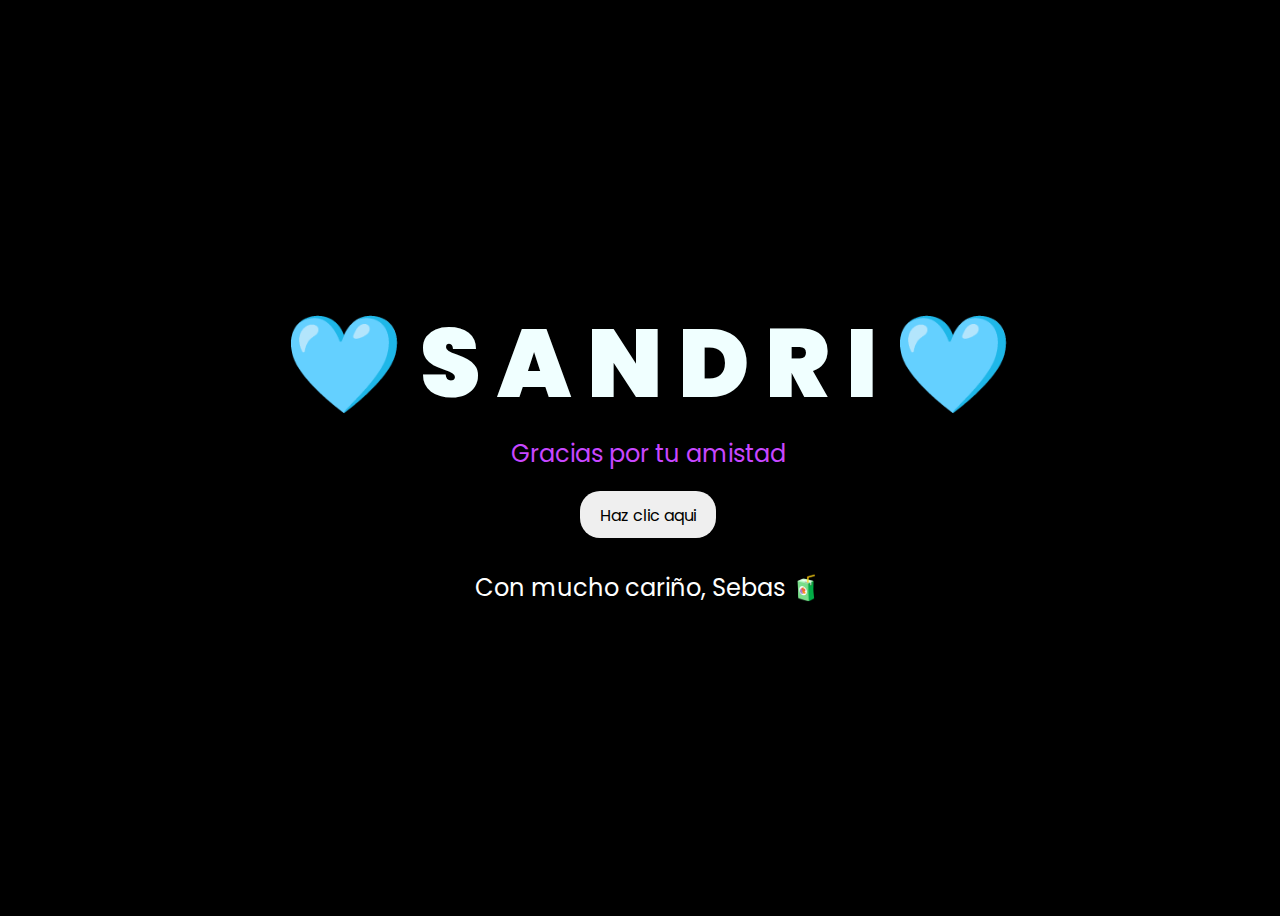
<file: index.html>
<!DOCTYPE html>
<html lang="en">
<head>
    <meta charset="UTF-8">
    <meta http-equiv="X-UA-Compatible" content="IE=edge">
    <meta name="viewport" content="width=device-width, initial-scale=1.0">
    <link rel="stylesheet" href="css/style.css">
    <link rel="icon" href="img/flowers.png" type="image/x-icon">
    <title>FLORES</title>
</head>
<body>
    <div class="greetings">

        
        <span>🩵</span>
        <span>S</span>
        <span>A</span>
        <span>N</span>
        <span>D</span>
        <span>R</span>
        <span>I</span>
        <span>🩵</span>
    </div>
    <div class="greetings">
        <span></span>
        <span></span>
        <span></span>
        <span></span>
        <span></span>
        <span></span>
    </div>
    <div class="description">
        <span>Gracias por tu amistad</span>
    </div>


    <div class="button">
        <button>
            <a href="FLORES.html">Haz clic aqui</a>
        </button>
    </div>    
       
    <p></p>

        <div class="description">
            <span style="color: white;">Con mucho cariño, Sebas 🧃</span>
          </div>
    
</body>
</html>
</file>
<file: css/style.css>
@import url('https://fonts.googleapis.com/css2?family=Poppins:ital,wght@0,500;1,900&display=swap');
*{
    font-family: 'Poppins',cursive;
}
body{
    color: azure;
    width: 100%;
    height: 100vh;
    display: flex;
    flex-direction: column;
    align-items: center;
    justify-content: center;
    background-color: black;
}
.greetings{
    font-size: 6rem;
    font-weight: 900;
}
.greetings > span{
    animation: glow 2.5s ease-in-out infinite;
}
@keyframes glow{
    0%, 100%{
        color: #fff;
        text-shadow: 0 0 12px #c847ff, 0 0 50px #c847ff, 0 0 100px #c847ff;
    }
    10%, 90%{
        color: #696565;
        text-shadow: none;
    }
}
.greetings > span:nth-child(2){
    animation-delay: .2s ;
}
.greetings > span:nth-child(3){
    animation-delay: .4s ;
}
.greetings > span:nth-child(4){
    animation-delay: .6s;
}
.greetings > span:nth-child(5){
    animation-delay: .8s;
}

.description{
    font-size: 1.5rem;
    margin-bottom: 20px;
}

.button a{
    text-decoration: none;
    font-size: 1rem;
    color: #111;
}

@media screen and (max-width:574px){
    .greetings{
        display: block;
        font-size: 3rem;
        font-weight: 500;
        text-align: center;
    }
    .description{
        font-size: 1rem;
    }
    
    .button a{
        font-size: .5rem;
    }
}

.description{
    color: #c847ff;
}

/* Estilo para el botón */
.button button {
    background-color: c847ff; /* Fondo amarillo */
    border: none; /* Sin bordes */
    padding: 10px 20px; /* Ajusta el relleno según tu preferencia */
    font-size: 18px; /* Tamaño de fuente */
    cursor: pointer;
    position: relative; /* Necesario para el resplandor */
    border-radius: 20px; /* Esquinas redondeadas */
    transition: background-color 0.5s ease-in-out; /* Transición suave para el color de fondo */
  }
  
  /* Estilo para el enlace dentro del botón */
  .button button a {
    text-decoration: none; /* Elimina el subrayado del enlace */
    color: inherit; /* Hereda el color del texto del botón */
  }
  
  /* Efecto de resplandor al pasar el cursor sobre el botón */
  .button button:hover {
    background-color: #c847ff; /* Cambia el color de fondo al pasar el mouse a naranja */
    box-shadow: 0 0 10px #c847ff, 0 0 20px #c847ff, 0 0 30px #c847ff; /* Efecto de resplandor amarillo */
  }
</file>
